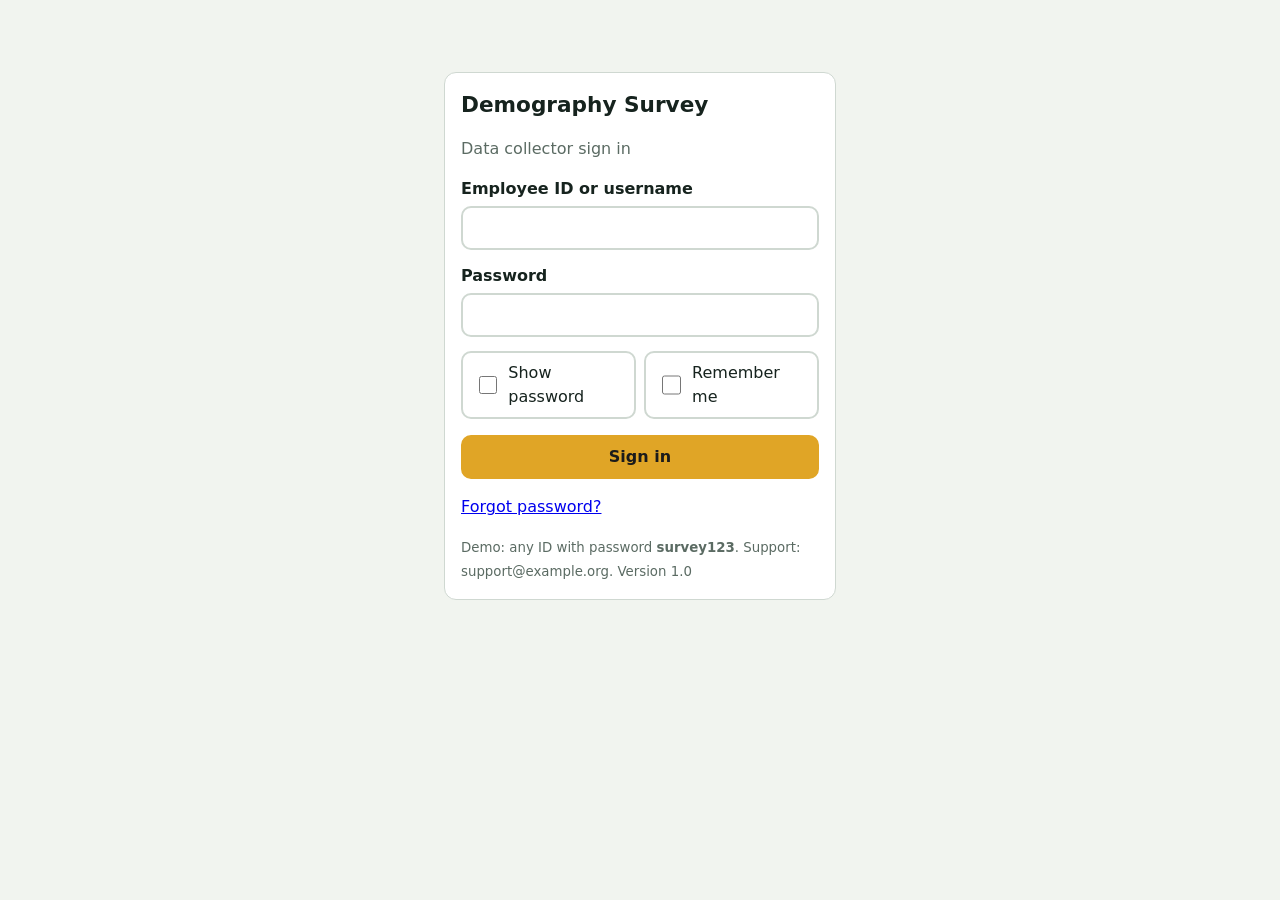
<file: index.html>
<!doctype html><html lang="en"><head><meta charset="utf-8"><meta name="viewport" content="width=device-width,initial-scale=1"><title>Home</title><link rel="stylesheet" href="css/style.css"></head><body><div id="nav"></div><main id="app" class="wrap"></main><script src="js/data.js"></script><script src="js/te.js"></script><script src="js/app.js"></script><script>
if(nav('home')){
const app=$('#app'),NAMES=['Personal / General location','Religious composition','Important religious place','Cemetery and cremation sites','Political representation','Mortality and death rates','Scheduled Tribe area'];
const status=(A,n)=>{const r=recs().filter(x=>x.area===A.id&&x.form==='form'+n);return !r.length?['Not started','']:r.every(x=>x.status==='submitted')?['Completed','submitted']:['In progress','draft']};
const setSync=(id,s)=>{const a=recs();a.find(r=>r.id===id).sync=s;S.s('recs',a)};
function pickRole(){app.innerHTML=`<h1>${t('Choose your role')}</h1><p class=note>${t('Select one to continue. You can change it later.')}</p><div class=grid>
 <div class=card><h2>${t('Area DC')}</h2><p>${t('Fills Forms 1 to 7 about a village or town.')}</p><button class=btn data-m=area>${t('Continue as Area DC')}</button></div>
 <div class=card><h2>${t('People DC')}</h2><p>${t('Fills Form 8, one survey for each person.')}</p><button class=btn data-m=people>${t('Continue as People DC')}</button></div></div>`;
 app.onclick=e=>{const b=e.target.closest('[data-m]');if(b){S.s('mode',b.dataset.m);toast(t('Role selected: {0}',t(roleName(b.dataset.m))));location.reload()}}}
function newArea(){const area=S.g('mode')==='area';app.innerHTML=`<div class=card><h2>${t('Register a village or town')}</h2><form id=af><div class=fld><label for=an>${t('Village / Town')} *</label><input id=an></div>
 <div class=fld><label for=ast>${t('State')} *</label><select id=ast><option value="">${t('Select...')}</option>${Object.keys(DIST).map(s=>`<option value="${s}">${t(s)}</option>`).join('')}</select></div>
 <div class=fld><label for=ad>${t('District')} *</label><select id=ad><option value="">${t('Select...')}</option></select></div>
 <div class=fld><label for=at>${t('Taluka')}</label><input id=at></div>
 ${area?`<label class=opt><input type=checkbox id=ab>${t('This is a tribal (Scheduled Tribe) area. Form 7 becomes mandatory.')}</label>`:''}
 <p><button class=btn>${t('Save area')}</button> ${areas().length?`<button type=button class=btn2 id=ac>${t('Cancel')}</button>`:''}</p></form></div>`;
 $('#ast').onchange=e=>{$('#ad').innerHTML=`<option value="">${t('Select...')}</option>`+(DIST[e.target.value]||[]).map(d=>`<option>${d}</option>`).join('')};
 $('#af').onsubmit=e=>{e.preventDefault();const n=$('#an').value.trim(),s=$('#ast').value,d=$('#ad').value;if(!n||!s||!d)return toast(t('Enter the village name, state and district'),true);
  if(areas().some(a=>a.name.toLowerCase()===n.toLowerCase()&&a.district===d))return toast(t('This area is already registered. Select it from the list.'),true);
  const a={id:Math.random().toString(36).slice(2,6).toUpperCase(),name:n,state:s,district:d,taluka:$('#at').value.trim(),tribal:!!($('#ab')&&$('#ab').checked)};S.s('areas',areas().concat(a));S.s('area',a.id);toast(t('Area saved: {0}',n));location.reload()};
 if($('#ac'))$('#ac').onclick=draw}
async function sync(){if(!navigator.onLine)return toast(t('No internet. Records stay safely on this device.'),true);
 const q=recs().filter(r=>r.status==='submitted'&&r.sync!=='done');if(!q.length)return toast(t('Everything is already synchronized'));toast(t('Synchronization started: {0} records',q.length));
 for(const r of q){for(const s of ['uploading','processing']){if(!navigator.onLine){setSync(r.id,'failed');draw();toast(t('Connection lost. {0} failed and will retry.',r.id),true);return}setSync(r.id,s);draw();await wait(650)}setSync(r.id,'done');draw()}
 S.s('last',now());draw();toast(t('{0} records synchronized',q.length))}
function exp(kind){const a=recs();let out,name='survey_export_'+now().slice(0,10);
 if(kind==='json'){out=JSON.stringify({areas:areas(),records:a},null,1);name+='.json'}
 else{out=['id,area,form,status,sync,collector,updated,data'].concat(a.map(r=>[r.id,r.area,r.form,r.status,r.sync,r.collector,r.updated,JSON.stringify(r.data)].map(v=>'"'+String(v).replace(/"/g,'""')+'"').join(','))).join('\n');name+='.csv'}
 const l=document.createElement('a');l.href=URL.createObjectURL(new Blob([out]));l.download=name;l.click();toast(t('{0} downloaded ({1} records)',name,a.length))}
function draw(){const m=S.g('mode',null);if(!m)return pickRole();const AS=areas();if(!AS.length)return newArea();
 if(!curArea())S.s('area',AS[0].id);const A=curArea(),all=recs(),f8=all.filter(r=>r.area===A.id&&r.form==='form8'),done=f8.filter(r=>r.status==='submitted').length,pol=all.find(r=>r.id===A.id+'_form8policy'),pend=all.filter(r=>r.status==='submitted'&&r.sync!=='done'),sy=all.filter(r=>r.status==='submitted');
 app.innerHTML=`<div class=ctx><div><h1>${t('Hello, {0}',esc(user().name))}</h1><p>${t('Role')}: <b>${t(roleName(m))}</b>. ${t('Active area')}: <b>${esc(A.name)}</b>, ${esc(A.district)}, ${esc(A.state||'')}${m==='area'&&A.tribal?' ('+t('tribal area')+')':''}</p></div><button class=btn2 id=cr>${t('Change role')}</button></div>
 <div class=card><div class=row><select id=as aria-label="${esc(t('Select area'))}">${AS.map(a=>`<option value="${a.id}"${a.id===A.id?' selected':''}>${esc(a.name)}, ${esc(a.district)}</option>`).join('')}</select><button class=btn2 id=na>${t('Register new area')}</button></div></div>
 ${m==='area'?`<h2>${t('Area forms (once per area)')}</h2><div class=grid>${[1,2,3,4,5,6,7].map(n=>{const s=status(A,n),c=all.filter(r=>r.area===A.id&&r.form==='form'+n).length;return`<div class=card><b>${t('Form {0}',n)}</b><br>${t(NAMES[n-1])}<p><span class="badge ${s[1]}">${t(s[0])}</span> <small>${n===7&&!A.tribal?t('Optional, tribal areas only'):n===3||n===4?t('{0} record(s)',c):''}</small></p><a class=btn2 href="form${n}.html">${t(s[1]?'Open':'Start')} ${t('Form {0}',n)}</a></div>`}).join('')}</div>`
 :`<h2>${t('Community survey (one per person)')}</h2><div class=card><b>${t('Form {0}',8)}: ${t('{0} people surveyed',done)}</b>. ${t('{0} in progress',f8.length-done)}.<p>${t('Forward-looking / policy input')}: <span class="badge ${pol?pol.status:''}">${pol?stLabel(pol.status):t('Not started')}</span></p><div class=row><a class=btn href="form8.html?rec=new">${t('Start new person survey')}</a><a class=btn2 href="form8.html">${t('Continue / view surveys')}</a></div></div>`}
 <h2>${t('Sync center')}</h2><div class=card><p>${t('{0} record(s) waiting.',pend.length)} ${t('Last sync')}: ${fmt(S.g('last',null))}. ${t('Network')}: ${t(navigator.onLine?'online':'offline')}.</p><div class=row><button class=btn id=sy>${t(pend.some(r=>r.sync==='failed')?'Retry all':'Sync now')}</button><button class=btn2 id=ej>${t('Export JSON')}</button><button class=btn2 id=ec>${t('Export CSV')}</button></div>
 ${sy.length?sy.map(r=>`<div class=item><div><b>${esc(r.data.name||r.form.toUpperCase())}</b><br><small>${esc(r.id)}</small></div><span class="badge ${r.sync}">${t(r.sync)}</span>${r.sync==='failed'?`<button class=btn2 data-r="${r.id}">${t('Retry')}</button>`:''}</div>`).join(''):`<p class=note>${t('Submitted forms will appear here.')}</p>`}</div>`;
 $('#cr').onclick=()=>{if(confirm(t('Change role? Your saved data stays on this device.'))){localStorage.removeItem('sv.mode');location.reload()}};
 $('#as').onchange=e=>{S.s('area',e.target.value);toast(t('Area changed'));location.reload()};$('#na').onclick=newArea;$('#sy').onclick=sync;$('#ej').onclick=()=>exp('json');$('#ec').onclick=()=>exp('csv');
 app.querySelectorAll('[data-r]').forEach(b=>b.onclick=()=>{setSync(b.dataset.r,'pending');sync()})}
draw();addEventListener('online',()=>{toast(t('Back online. Press Sync now to upload.'));draw()});addEventListener('offline',draw)}

</script></body></html>
</file>
<file: css/style.css>
:root{--ink:#16231e;--g:#17372f;--g2:#24594b;--acc:#e0a526;--bg:#f1f4ef;--card:#fff;--line:#cfd8d1;--mut:#5b6b63;--bad:#b3261e;--ok:#1f7a45}
*{box-sizing:border-box}body{margin:0;font:16px/1.5 system-ui,-apple-system,"Segoe UI",Roboto,sans-serif;background:var(--bg);color:var(--ink)}
h1{font-size:1.35rem;margin:0}h2{font-size:1.15rem;margin:.2rem 0 .6rem}h3{margin:1.2rem 0 .3rem;font-size:1rem;color:var(--g2)}
.wrap{max-width:980px;margin:0 auto;padding:14px 14px 110px}
.top{background:var(--g);color:#fff;display:flex;flex-wrap:wrap;gap:6px 14px;align-items:center;padding:8px 14px;position:sticky;top:0;z-index:20}
.brand{font-weight:700}.brand small{display:block;font-weight:400;opacity:.8;font-size:.78rem}
.top nav{display:flex;gap:4px;overflow-x:auto;flex:1;min-width:100%;order:3;padding-bottom:2px}
@media(min-width:900px){.top nav{min-width:0;order:0}}
.top nav a{color:#dbe8e2;text-decoration:none;padding:8px 11px;border-radius:8px;white-space:nowrap;min-height:40px;display:flex;align-items:center}
.top nav a.on{background:var(--acc);color:#1b1b1b;font-weight:700}.top nav a:hover{background:#ffffff22}
.right{display:flex;gap:10px;align-items:center;margin-left:auto}.right a{color:#fff}
.pill{font-size:.75rem;padding:3px 9px;border-radius:99px;background:#1f7a45}.pill.off{background:var(--bad)}
.banner{background:#fff3cd;color:#5c4400;padding:8px 14px;text-align:center;font-weight:600}
.card{background:var(--card);border:1px solid var(--line);border-radius:12px;padding:16px;margin:12px 0}
.ctx{display:flex;justify-content:space-between;gap:10px;align-items:flex-start;margin:6px 0}.ctx p{margin:2px 0;color:var(--mut)}
.grid{display:grid;grid-template-columns:repeat(auto-fill,minmax(260px,1fr));gap:12px}.grid .card{margin:0}
.btn,.btn2,button{font:inherit;min-height:44px;padding:0 18px;border-radius:10px;border:2px solid var(--g);background:#fff;color:var(--g);cursor:pointer;text-decoration:none;display:inline-flex;align-items:center;justify-content:center;gap:6px}
.btn,button.btn,button.pri{background:var(--acc);border-color:var(--acc);color:#1b1b1b;font-weight:700}
.btn2.danger{border-color:var(--bad);color:var(--bad)}button:disabled{opacity:.45;cursor:not-allowed}
:focus-visible{outline:3px solid #2a7fff;outline-offset:2px}
.fld{margin:14px 0;border:0;padding:0}.fld label,.fld legend{display:block;font-weight:600;margin-bottom:5px}.rq{color:var(--bad)}
input,select,textarea{font:inherit;width:100%;min-height:44px;padding:8px 10px;border:2px solid var(--line);border-radius:10px;background:#fff;color:var(--ink)}
.opts{display:flex;flex-wrap:wrap;gap:8px}.opt{display:flex!important;align-items:center;gap:8px;border:2px solid var(--line);border-radius:10px;padding:8px 12px;min-height:44px;font-weight:400!important;margin:0!important;cursor:pointer}
.opt input{width:20px;min-height:20px;height:20px}.opt:has(input:checked){border-color:var(--g2);background:#e4f0ea}
.tw{overflow-x:auto;border:1px solid var(--line);border-radius:10px}table{border-collapse:collapse;width:100%;min-width:520px}
th,td{border-bottom:1px solid var(--line);padding:4px;text-align:left;font-size:.92rem}thead th{background:#e8efe9}td input,td select{min-height:38px;padding:4px 6px}
.x{min-height:38px;padding:0 12px;border-color:var(--bad);color:var(--bad)}
.steps{list-style:none;display:flex;gap:6px;overflow-x:auto;padding:0;margin:8px 0}.steps button{min-height:38px;padding:0 12px;font-size:.88rem;white-space:nowrap;border-color:var(--line)}
.steps button.on{background:var(--g);color:#fff;border-color:var(--g)}.steps button.ok:not(.on){background:#dff1e6;border-color:var(--ok)}
.prog{height:10px;background:#dfe6e1;border-radius:9px;overflow:hidden;margin:8px 0}.prog i{display:block;height:100%;background:var(--ok)}
.bar{position:fixed;left:0;right:0;bottom:0;background:#fff;border-top:2px solid var(--line);padding:10px 14px;display:flex;gap:8px;align-items:center;justify-content:flex-end;flex-wrap:wrap;z-index:15}
#saved{margin-right:auto;font-size:.8rem;color:var(--mut)}
.badge{padding:2px 10px;border-radius:99px;font-size:.78rem;font-weight:700;background:#e5e5e5;white-space:nowrap}
.badge.draft,.badge.uploading,.badge.processing,.badge.pending{background:#fff0c2;color:#6b4e00}.badge.submitted,.badge.done{background:#d5f0df;color:#14532d}.badge.failed{background:#fbd9d6;color:var(--bad)}
.item{display:flex;flex-wrap:wrap;gap:8px;align-items:center;padding:10px 0;border-bottom:1px solid var(--line)}.item>div{flex:1;min-width:180px}
.row{display:flex;gap:8px;flex-wrap:wrap}.row>*{flex:1;min-width:150px}
.ev{border:2px dashed var(--line);border-radius:10px;padding:10px;display:flex;flex-direction:column;gap:8px;align-items:flex-start}.shot{max-width:100%;max-height:260px;border-radius:8px}
.errbox{background:#fbe9e7;border:2px solid var(--bad);border-radius:10px;padding:10px;margin:10px 0;color:#7a1a14}.note{color:var(--mut)}
.rv{display:flex;justify-content:space-between;align-items:center;gap:8px;padding:8px 0;border-bottom:1px solid var(--line)}
.toast{position:fixed;left:50%;transform:translateX(-50%);bottom:90px;background:var(--g);color:#fff;padding:12px 18px;border-radius:10px;z-index:50;max-width:92vw}.toast.bad{background:var(--bad)}
.login{max-width:420px;margin:8vh auto;padding:0 14px}small{color:var(--mut)}
.top .lg{min-height:36px;padding:0 12px;border-color:#fff;background:transparent;color:#fff;font-size:.88rem}
.oth{margin-top:8px}input[readonly]{background:#eef2ee}.top nav::-webkit-scrollbar{height:4px}
@media(max-width:600px){.bar button,.bar a{flex:1 1 auto}.card{padding:12px}.wrap{padding:10px 10px 120px}h1{font-size:1.2rem}.item .btn2,.item button{flex:1 0 auto}#saved{flex-basis:100%}}
@media(min-width:601px) and (max-width:900px){.grid{grid-template-columns:repeat(2,1fr)}}
.fl{display:block;margin-bottom:5px}.ms{position:relative}
.msb{width:100%;justify-content:space-between;text-align:left;border:2px solid var(--line);font-weight:400;background:#fff;color:var(--ink);min-height:44px;padding:6px 10px}
.msb span{overflow:hidden;text-overflow:ellipsis;white-space:nowrap;flex:1}.msb::after{content:"\25BE";margin-left:8px}
.msp{display:none;border:2px solid var(--g2);border-radius:10px;margin-top:4px;max-height:45vh;overflow:auto;background:#fff;padding:6px}.ms.open .msp{display:block}
.msp .opt{width:100%;border:0;border-bottom:1px solid var(--line);border-radius:0}
</file>
